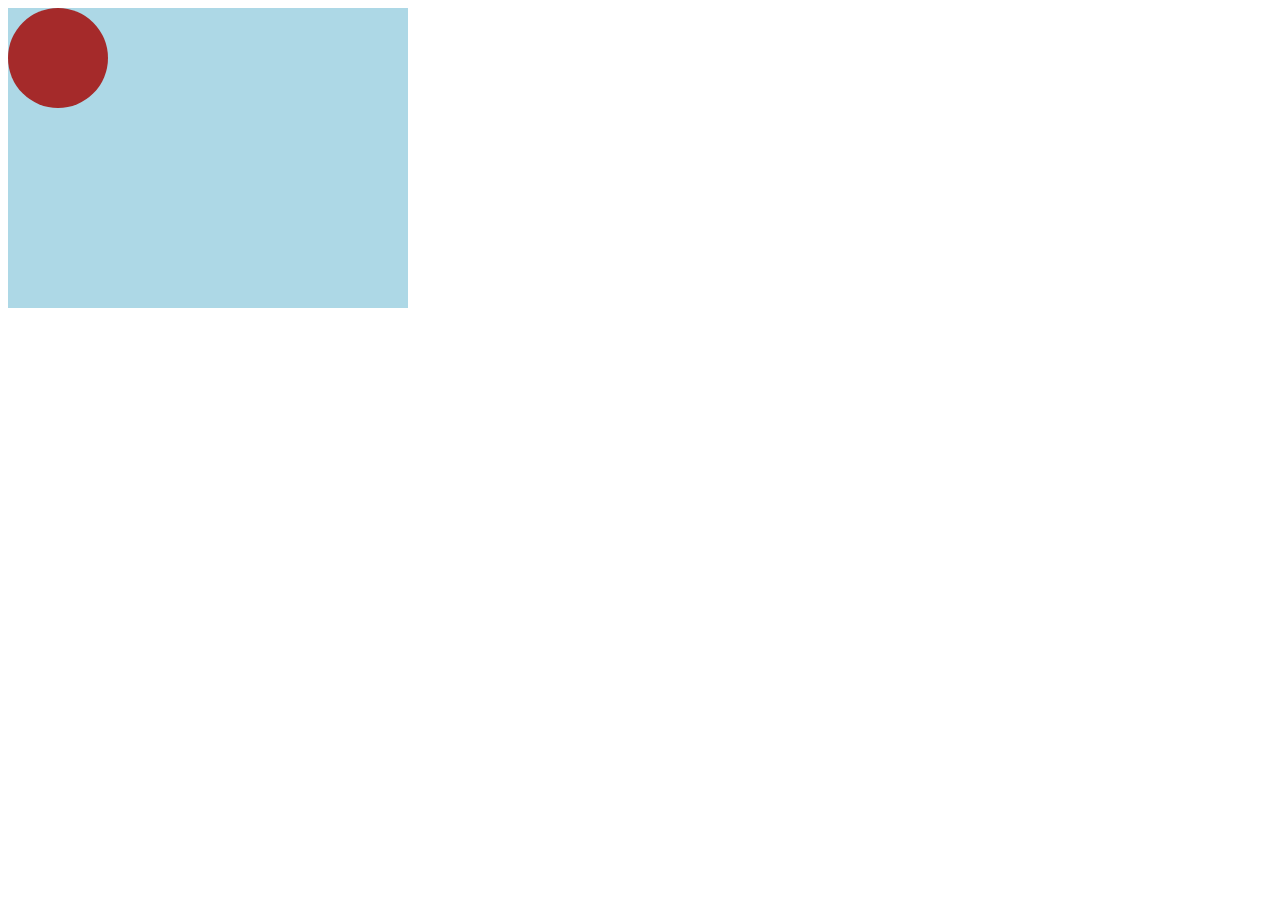
<file: index.html>
<!DOCTYPE html>
<html lang="en">
<head>
    <meta charset="UTF-8">
    <meta http-equiv="X-UA-Compatible" content="IE=edge">
    <meta name="viewport" content="width=device-width, initial-scale=1.0">
    <link rel="stylesheet" href="css/style1.css">
    <title>Animation</title>
</head>
<body>
    <div class="stage">
        <div class="ball"></div>
    </div>
</body>
</html>
</file>
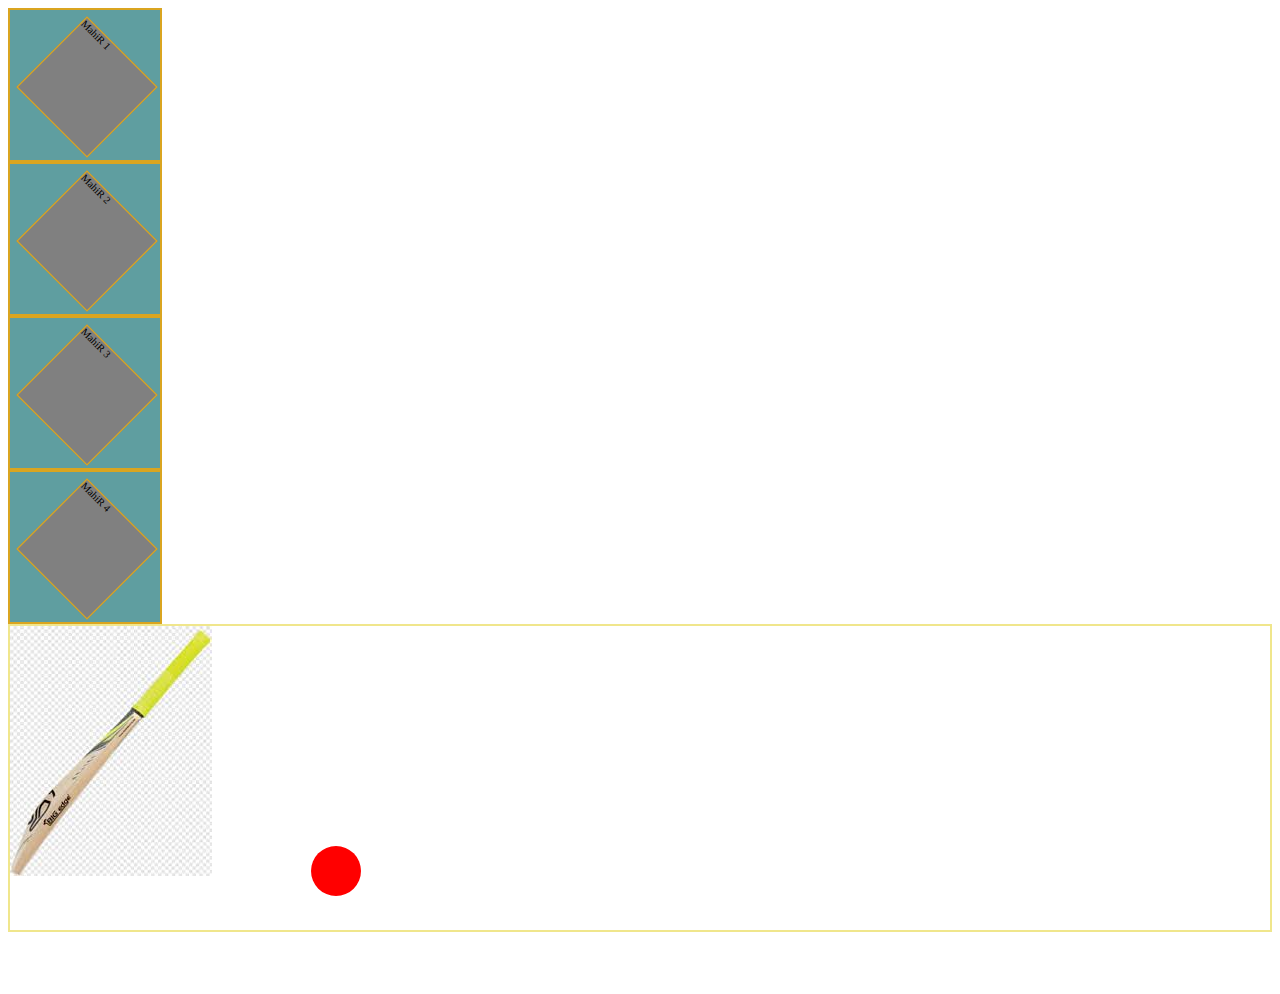
<file: index1.html>
<!DOCTYPE html>
<html lang="en">
<head>
    <meta charset="UTF-8">
    <meta http-equiv="X-UA-Compatible" content="IE=edge">
    <meta name="viewport" content="width=device-width, initial-scale=1.0">
    <link rel="stylesheet" href="css/style.css">
    <title>Animation</title>
</head>
<body>
 
    <div class="demo">
        <div class="in">MahiR 1</div>
    </div>
    <div class="demo">
        <div class="in">MahiR 2</div>
    </div>
    <div class="demo">
        <div class="in">MahiR 3</div>
    </div>
    <div class="demo">
        <div class="in">MahiR 4</div>
    </div>
     
    
        <!-- BAT   BALL   -->

    
    <div class="bat">
        <img src="img/bat.jpeg" alt="">
        <div class="ball"></div>
    </div>
    <br><br><br>
</html>
</file>
<file: css/style1.css>
@keyframes sliding {
    0% {
        background-color: brown;
        left: 0;
        top: 0;
        
    }

    25% {
        background-color: cadetblue;
        top: 200px;
        transform: scale(.5);
    }

    50% {
        background-color: blue;
        top: 0;
        transform: scale(1);
    }

    75% {
        background-color: yellow;
        top: 200px;
        transform: scale(.5);
    }

    100% {
        background-color: yellowgreen;
        left: 300px;
        top:0;
    }
}

.stage {
    width: 400px;
    height: 300px;
    background-color: lightblue;
}

.ball {
    height: 100px;
    width: 100px;
    border-radius: 50%;
    background-color: brown;
    animation: sliding 3s ease-in-out .5s infinite alternate;
    animation-play-state: running;
    position: relative;

}
</file>
<file: css/style.css>
.demo{
    background-color:cadetblue;
}
.demo:hover , .in:hover {
    width: 200px;
    height: 200px;
    cursor: pointer;
    transform: rotate(360deg);
    

}


.demo ,.in {
    width: 150px;
    height: 150px;
    transition: width 1s, height 1s , transform 1s;
    
    border: 2px solid goldenrod;
    
}
.in{
    background-color:gray;
    transform: scale(.65) rotate(45deg) ;
}
      /*bat ball*/
.bat{
    border: 2px solid khaki;
}
.bat:hover img {
    transform: rotate(-60deg);
    transform-origin: top right;
    transition: transform 0.1s ease-in;
}
.ball{
    width: 50px;
    height: 50px;
    background-color: red;
    border-radius: 50%;
    position: relative;
    left: 301px;
    bottom: 34px;
    transition: transform 1s ease-out 0.2s;

}
.bat:hover .ball{
    transform:  translate(880px ,-100px);
}
</file>
